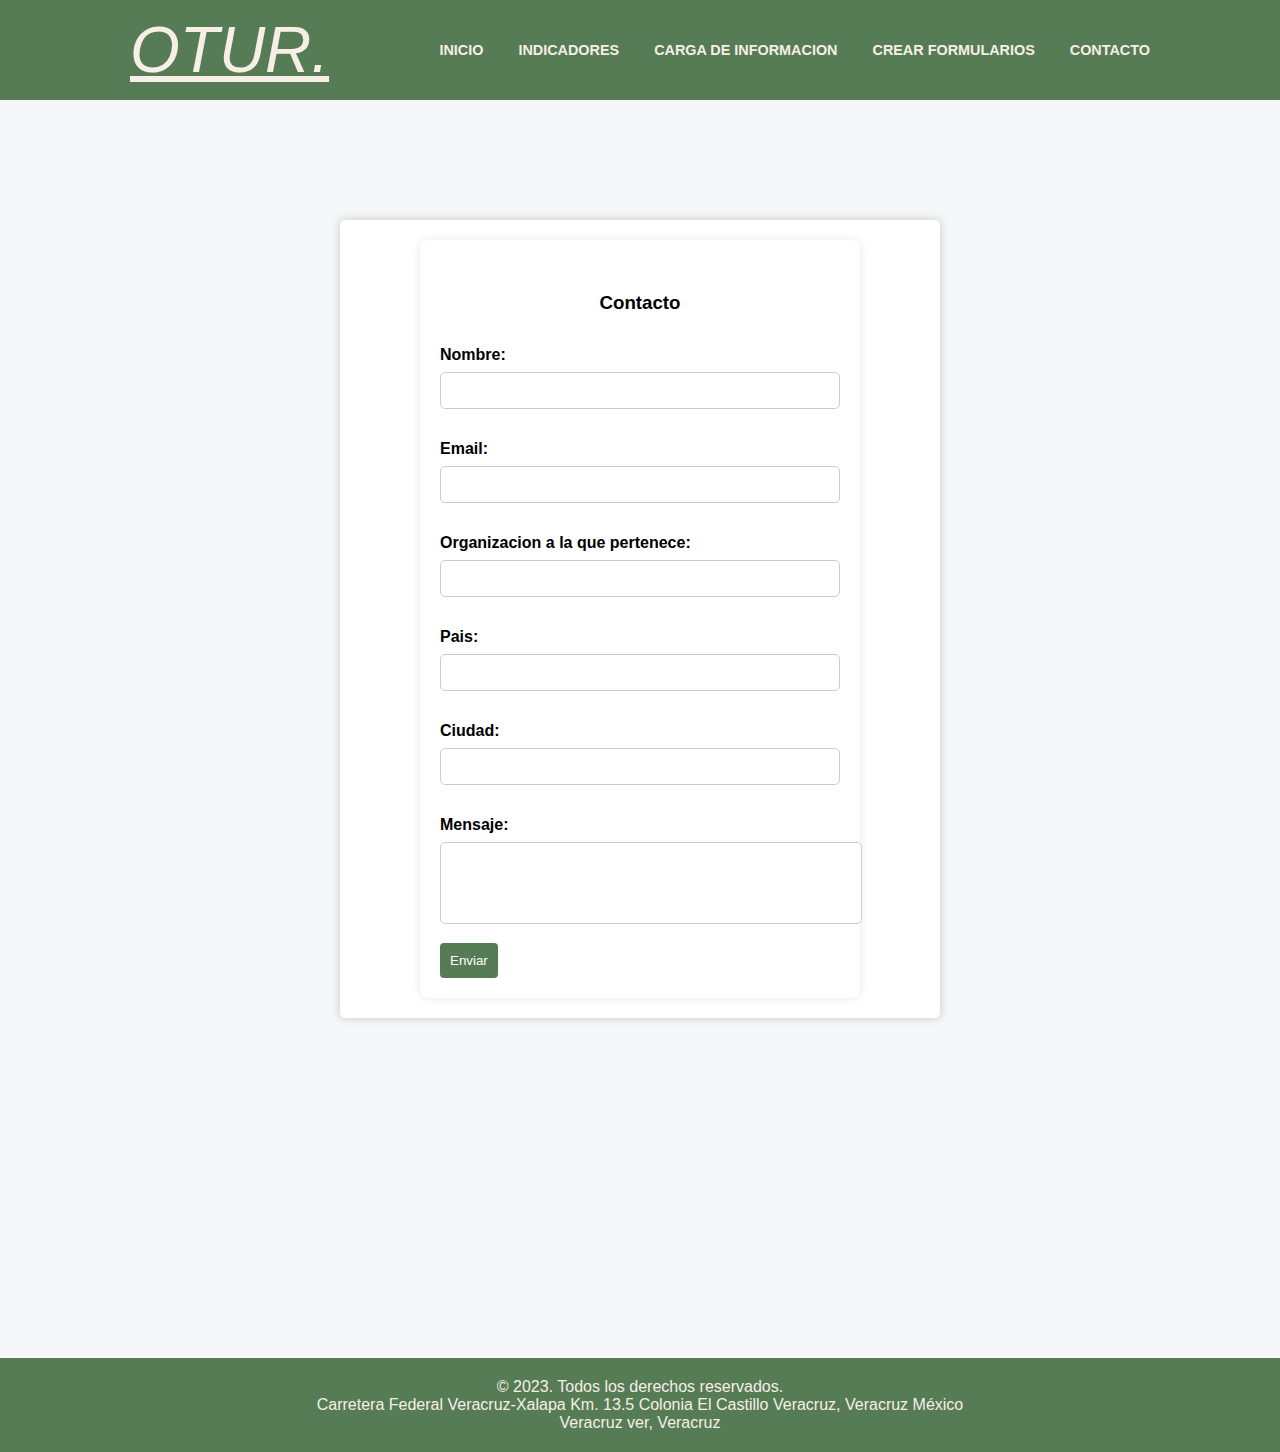
<file: contacto.html>
<!DOCTYPE html>
<html lang="en">
<head>
    <meta charset="UTF-8">
    <meta name="viewport" content="width=device-width, initial-scale=1.0">
    <link rel="stylesheet" type="text/css" href="style.css" />
    <title>CONTACTO</title>
</head>
<body>

  <header id="Header">
    <div class="container">
      <div class="subcontainer">
        <nav class="navbar">
          <a href="#" class="nav-branding">OTUR.</a>
          <ul class="nav-menu">
            <li class="nav-item">
              <a href="index.html" class="nav-link">INICIO</a>
              <!--<ul class="submenu">
                      <li><a href="#">Quienes somos</a></li>
                      <li><a href="#">Como funciona</a></li>
                  </ul> -->

            </li>

            <li class="nav-item">
              <a href="indicadores.html"  class="nav-link">INDICADORES</a>
            </li>

            <!--<li class="nav-item">
              <a href="encuesta.html"  class="nav-link">ENCUESTAS</a>
            </li> -->

             <li class="nav-item">
              <a href="ingreso.html"  class="nav-link">CARGA DE INFORMACION</a>
            </li> 

            <li class="nav-item">
              <a href="ingreso.html"  class="nav-link"> CREAR FORMULARIOS</a>
            </li>

            <li class="nav-item">
              <a href="contacto.html"  class="nav-link">CONTACTO</a>
            </li>

           

          </ul>

          <div class="hamburger">
            <span class="bar"></span>
            <span class="bar"></span>
            <span class="bar"></span>
          </div>
        </nav>
      </div>
    </div>
  </header>
    
    <main class="content">
            <div class="container2">
                <form action="#" method="post">
                    <h3>Contacto</h3>
                    <div class="input-group">
                        <label for="nombre">Nombre:</label>
                        <input type="text" id="nombre" name="nombre" required>
                    </div>
                    <div class="input-group">
                        <label for="email">Email:</label>
                        <input type="email" id="email" name="email" required>
                    </div>
                    <div class="input-group">
                        <label for="nombre">Organizacion a la que pertenece:</label>
                        <input type="text" id="nombre" name="nombre" required>
                    </div>
                    <div class="input-group">
                        <label for="nombre">Pais:</label>
                        <input type="text" id="nombre" name="nombre" required>
                    </div>
                    <div class="input-group">
                        <label for="nombre">Ciudad:</label>
                        <input type="text" id="nombre" name="nombre" required>
                    </div>
                    <div class="input-group">
                        <label for="mensaje">Mensaje:</label>
                        <textarea id="mensaje" name="mensaje" rows="4" required></textarea>
                    </div>
                    <button type="submit">Enviar</button>
                </form>
            </div>
    </main>

    <footer>
        <p>&copy; 2023. Todos los derechos reservados.</p>
        <p>
    
          Carretera Federal Veracruz-Xalapa Km. 13.5 Colonia El Castillo Veracruz, Veracruz México
        </p>
        <p>
    
          Veracruz ver, Veracruz
    
        </p>
      </footer>
    <script src="script.js"></script>
</body>
</html>
</file>
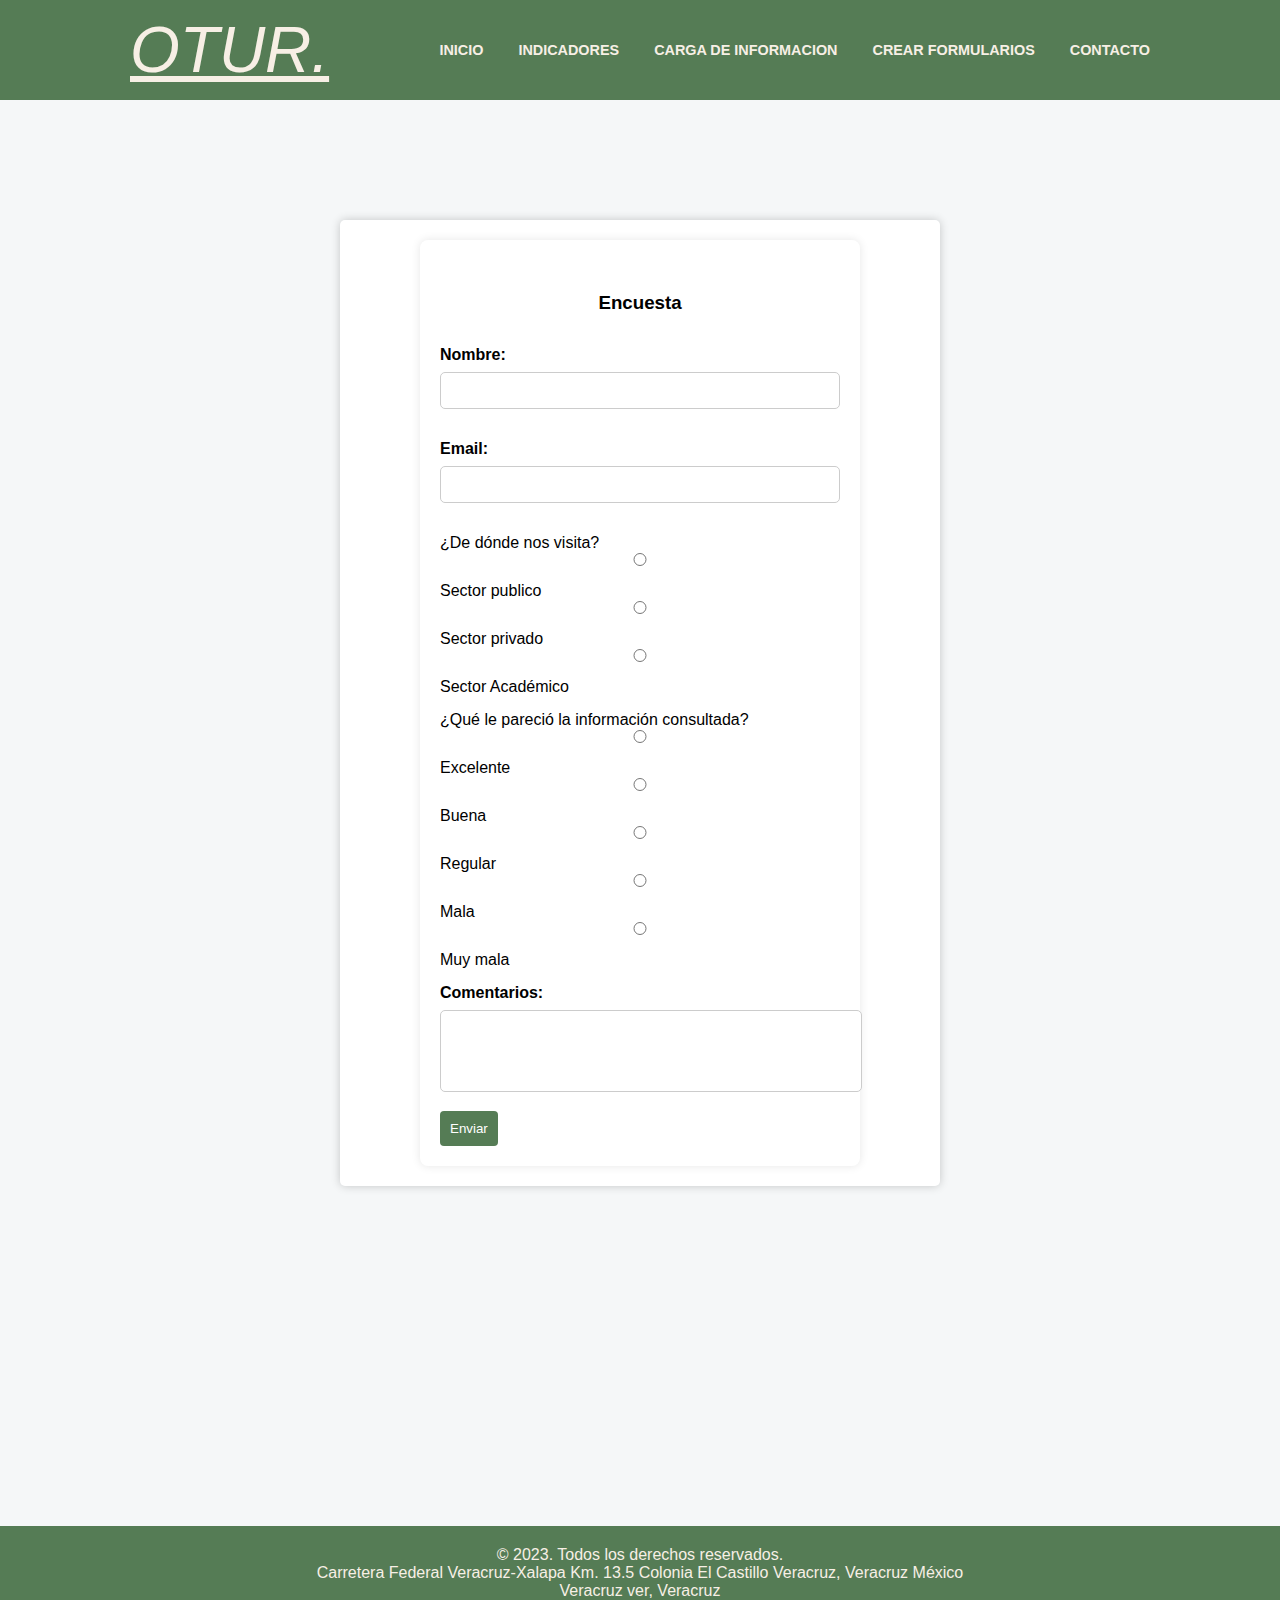
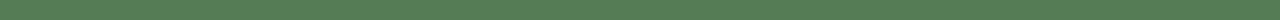
<file: encuesta.html>
<!DOCTYPE html>
<html lang="en">
  <head>
    <meta charset="UTF-8" />
    <meta name="viewport" content="width=device-width, initial-scale=1.0" />
    <link rel="stylesheet" type="text/css" href="style.css" />
    <title>ENCUESTA</title>
  </head>
  <body>

    <header id="Header">
      <div class="container">
        <div class="subcontainer">
          <nav class="navbar">
            <a href="#" class="nav-branding">OTUR.</a>
            <ul class="nav-menu">
              <li class="nav-item">
                <a href="index.html" class="nav-link">INICIO</a>
                <!--<ul class="submenu">
                        <li><a href="#">Quienes somos</a></li>
                        <li><a href="#">Como funciona</a></li>
                    </ul> -->
  
              </li>
  
              <li class="nav-item">
                <a href="indicadores.html"  class="nav-link">INDICADORES</a>
              </li>
  
              <!--<li class="nav-item">
                <a href="encuesta.html"  class="nav-link">ENCUESTAS</a>
              </li> -->
  
               <li class="nav-item">
                <a href="ingreso.html"  class="nav-link">CARGA DE INFORMACION</a>
              </li> 
  
              <li class="nav-item">
                <a href="ingreso.html"  class="nav-link"> CREAR FORMULARIOS</a>
              </li>
  
              <li class="nav-item">
                <a href="contacto.html"  class="nav-link">CONTACTO</a>
              </li>
  
             
  
            </ul>
  
            <div class="hamburger">
              <span class="bar"></span>
              <span class="bar"></span>
              <span class="bar"></span>
            </div>
          </nav>
        </div>
      </div>
    </header>
   
    <main class="content">
      <div class="container2">
        <form action="#" method="post">
          <h3>Encuesta</h3>
          <div class="input-group">
            <label for="nombre">Nombre:</label>
            <input type="text" id="nombre" name="nombre" required />
          </div>
          <div class="input-group">
            <label for="email">Email:</label>
            <input type="email" id="email" name="email" required />
          </div>

          <div class="input-group">
            <p>¿De dónde nos visita?​</p>
          <input type="radio" name="sector" value="sector publico" /> Sector publico<br />
          <input type="radio" name="sector" value="sector privado" /> Sector privado<br />
          <input type="radio" name="sector" value="sector Académico" /> Sector Académico<br />
          </div>

          <div class="input-group">
            <p>¿Qué le pareció la información consultada?</p>
          <input type="radio" name="opinion" value="Excelente" /> Excelente<br />
          <input type="radio" name="opinion" value="Buena" /> Buena<br />
          <input type="radio" name="opinion" value="Regular" /> Regular<br />
          <input type="radio" name="opinion" value="Mala" /> Mala<br />
          <input type="radio" name="opinion" value="Muy mala" /> Muy mala<br />
          </div>

          <div class="input-group">
            <label for="mensaje">Comentarios:</label>
            <textarea id="mensaje" name="mensaje" rows="4" required></textarea>
          </div>
          <button type="submit">Enviar</button>
        </form>
      </div>
      
    </main>
    <footer>
      <p>&copy; 2023. Todos los derechos reservados.</p>
      <p>
  
        Carretera Federal Veracruz-Xalapa Km. 13.5 Colonia El Castillo Veracruz, Veracruz México
      </p>
      <p>
  
        Veracruz ver, Veracruz
  
      </p>
    </footer>

    <script src="script.js"></script>
  </body>
</html>
</file>
<file: style.css>
.content {
    /*padding: 160px 20px 20px;
    max-width: 1400px; */
    margin: 0 auto;
    padding: 140px 20px 20px;
}

/* -----------------------------------------------*/





/*------------------------------------------------*/

*{
    
    padding: 0;
    margin: 0;
    
}

body{
   
	align-items: center;
    background-color: #F5F7F8;
    font-family: 'Franklin Gothic Medium', 'Arial Narrow', Arial, sans-serif;
}

header{
    position: fixed;
    top: 0;
    width: 100%;
    z-index: 1; /* Agrega esta línea para ajustar el z-index */
    background-color: #557C55;
    /*background-color: #427D9D; 
    #557C55
    
    */
}

li{
    list-style: none;
}

a{
    color: #F7EFE5;
    text-decoration: none;
}

.container{
    width: 1600px;
    margin: auto;
}

.subcontainer{
    width: 85%;
    margin: auto;
}

.navbar{
    width: 100%;
    min-height: 100px;
    display: flex;
    justify-content: space-between;
    align-items: center;
}

.nav-menu{
    display: flex;
    justify-content: space-between;
    align-items: center;
    gap: 35px;
    font-weight: bold;
    font-size: 0.8rem
    
}

.nav-branding{
    
    text-decoration: underline;
    font-style: italic;
    font-size: 4rem;
}

.hamburger{
    display: none;
    cursor: pointer;
}

.bar{
    display: block;
    width: 25px;
    height: 3px;
    margin: 5px 0;
    transition: all 0.3s ease;
    background-color: #f2f2f2;
}





@media(max-width:1600px){
    .container{
        width: 100%;
    }
}


@media(max-width:1024px){
    .hamburger{
        display: block;
    }

    

    .nav-menu{
        position: fixed;
        left: -100%; /* Cambiado de -100 a -100% */
        top: 100px;
        gap: 0;
        flex-direction: column;
        background-color: #557C55;
        /*background-color: #427D9D; 
        #557C55
        
        */
        width: 100%;
        text-align: center;
        transition: 0.3s;
    }

    .nav-item{
        margin: 16px 0;
    }

    .nav-menu.active{
        left: 0;
    }
}


/*-------------------------------- agregarle linea animada*/

nav ul {
    
    list-style: none;
    margin: 0;
    padding: 0;
   
  }
  
  .nav-menu li {
    
    z-index: 1;
    
  }
  
  .nav-menu a {
    position: relative;
    text-decoration: none;
    color: #F7EFE5;
    font-weight: bold;
    font-size: 0.9rem;
  } 




.nav-menu a:before{
  content: "";
  position: absolute;
  bottom: -2px;
  height: 1px;
  width: 0;
  background: #000;
  border-radius: 50px;
  transition: width 0.5s ease;
}

.nav-menu a:hover::before{
  width: 100%;
} 

/*-------------------------------- imagen de slider*/
.slider-container {
    overflow: hidden;
}

.slider {
    display: flex;
    transition: transform 0.5s ease;
    
}

.slide {
    flex: 0 0 100%;
    
}

img {
    width: 100%;
    
   
    height: auto;
    
}

/*----------------------------------------------submenu

.submenu {
    display: none;
    position: absolute;
    background-color: #4F6F52;
}

li:hover .submenu {
    display: block;
}

.submenu li {
    display: block;
}

.submenu a {
    color: #fff;
    padding: 10px;
    display: block;
} */


/*-------------------------------- indicadores-pagina-inicio */

.section2{
    margin-top: 20px;
    padding: 180px;
    background-color: #0174BE;
    color: #F7EFE5;
   
}


.section3{
    margin-top: 20px;
    padding: 180px;
    background-color: #072541;
    color: #F7EFE5;
}

/*.section4{
    margin-top: 20px;
    padding: 220px;
    
    color: #000;
}*/

.section5{
    margin-top: 120px;
    text-align: center;
    align-items: center;
}



/*---------------------------------formulario de contacto estilos*/

/*.section4 h2{
    font-size: 2rem;
    margin: 10rem;
} */

.container2 h3{
    margin: 2rem;
    text-align: center;
}

.container2 {
   
    max-width: 35rem;
    margin: 5rem auto;
    padding: 20px;
    display: flex;
    background-color: #fff;
    box-shadow: 0 0 10px rgba(0, 0, 0, 0.2);
    border-radius: 5px;
    text-align: center;
    align-items: center;
    justify-content: center;
}

form {
    text-align: left;
    
}



.input-group {
    margin-bottom: 15px;
}

label {
    display: block;
    margin-bottom: 5px;
    font-weight: bold;
}

input[type="text"],
input[type="email"],
textarea {
    width: 100%;
    padding: 10px;
    border: 1px solid #ccc;
    border-radius: 5px;
}

button {
    background-color: #007bff;
    color: #fff;
    padding: 10px 20px;
    border: none;
    border-radius: 5px;
    cursor: pointer;
}

button:hover {
    background-color: #0056b3;
}

textarea{
    resize: none;
}

/*--------------------------------------------Formularios-Usuarios*/

#botonesContainer {
   
    justify-content: center;
    display: flex;
    margin-top: 100px;
    gap: 10px;
    border: 2px solid black; /* Agregado: Borde negro */
      padding: 40px; /* Agregado: Añade un espacio alrededor del contenedor */
  }

  button {
    
    background-color: #557C55;
    color: #fff;
    padding: 10px;
    border: none;
    border-radius: 4px;
    cursor: pointer;
  }

  button:hover {
    background-color: #5C8374;
  }

  #elementosContainer {
    justify-content: center;
    align-items: center;
    margin-top: 50px;
    width: 100%;
    max-width: 400px;
    border: 2px solid black; /* Agregado: Borde negro */
      padding: 40px; /* Agregado: Añade un espacio alrededor del contenedor */
  }

  .elemento {
    justify-content: center;
    margin-bottom: 10px;
    display: flex;
    flex-direction: column;
  }

  @media screen and (max-width: 600px) {
    #botonesContainer {
      flex-direction: row;
    }

    button {
      width: 100%;
    }

    #elementosContainer {
      max-width: 100%;
    }
  }


/*-----------------------------------------------------------Indicadores*/
.section4 {
    margin-top: 100px;
    text-align: center;
    
  }
  

  .container {
    max-width: 1200px;
    margin: 0 auto;
    
  }

  .row {
    display: flex;
    flex-wrap: wrap;
    align-items: center;
    text-align: center;
    justify-content: space-between;
  }

  .indicadoresInicio {
    flex: 0 0 calc(35% - 50px);
    margin: 50px;
  }

  .indicadoresInicio img {
    width: 100%;
    max-width: 150px;
  }

.abajo{
    padding-top: 100px;
} 

/*------------------------------*/

.contenedor{
    width: 90%;
    display: flex;
    justify-content: center;
    margin-top: 60px;
    
    
    
}
.contenedor h1{
    color: #435585;
    
}
.contenedor p{
    color: #352F44;
}

.contenedor img{
    padding-left: 100px;
   width: 300px;
    margin-right: 25px;
    padding: 25px;
    
}

.cuadrado {
    width: 600px;
    height: 400px;
    background-image: url(imagenWeb1.png);
    background-blend-mode: soft-light;
    border: 2px solid black;
    background-size: cover;
    background-repeat: no-repeat;
    background-position: center;
    margin-top: 50px;
    margin-left: 50px;
    margin-right: 100px; /* Espacio entre los cuadrados */
    display: inline-block; /* Para colocarlos en línea uno al lado del otro */
  }

  .cuadrado2 {
    width: 600px;
    height: 400px;
    background-image: url(Imagenweb2.png);
    background-blend-mode: soft-light;
    border: 2px solid black;
    background-size: cover;
    background-repeat: no-repeat;
    background-position: center;
    margin-top: 50px;
    margin-left: 50px;
    margin-right: 100px; /* Espacio entre los cuadrados */
    display: inline-block; /* Para colocarlos en línea uno al lado del otro */
  }
  .letras{
    margin-top: 20px;

  }

  .espacio{
    margin-top: 20px;
  }
  /*--------------------------------------ingreso*/
  .centrar{
    margin-top: 250px;
    display: flex;
    justify-content: center;
    align-items: center;
  }
  form {
    background-color: #fff;
    padding: 20px;
    border-radius: 8px;
    box-shadow: 0 0 10px rgba(0, 0, 0, 0.1);
    max-width: 400px;
    width: 100%;
}

label {
    display: block;
    margin-bottom: 8px;
}

input {
    width: 100%;
    padding: 8px;
    margin-bottom: 16px;
    box-sizing: border-box;
}



/* Estilos adicionales para hacer el formulario responsive */
@media screen and (max-width: 600px) {
    form {
        max-width: none;
    }
}

/*--------------------------------------------footer*/
footer{
    margin-top: 15rem;
    padding: 20px;
    text-align: center;
    color: #F7EFE5;
    background-color: #557C55;
    /*colores  
    #557C55 verde
    */
    cursor: default;
}
</file>
